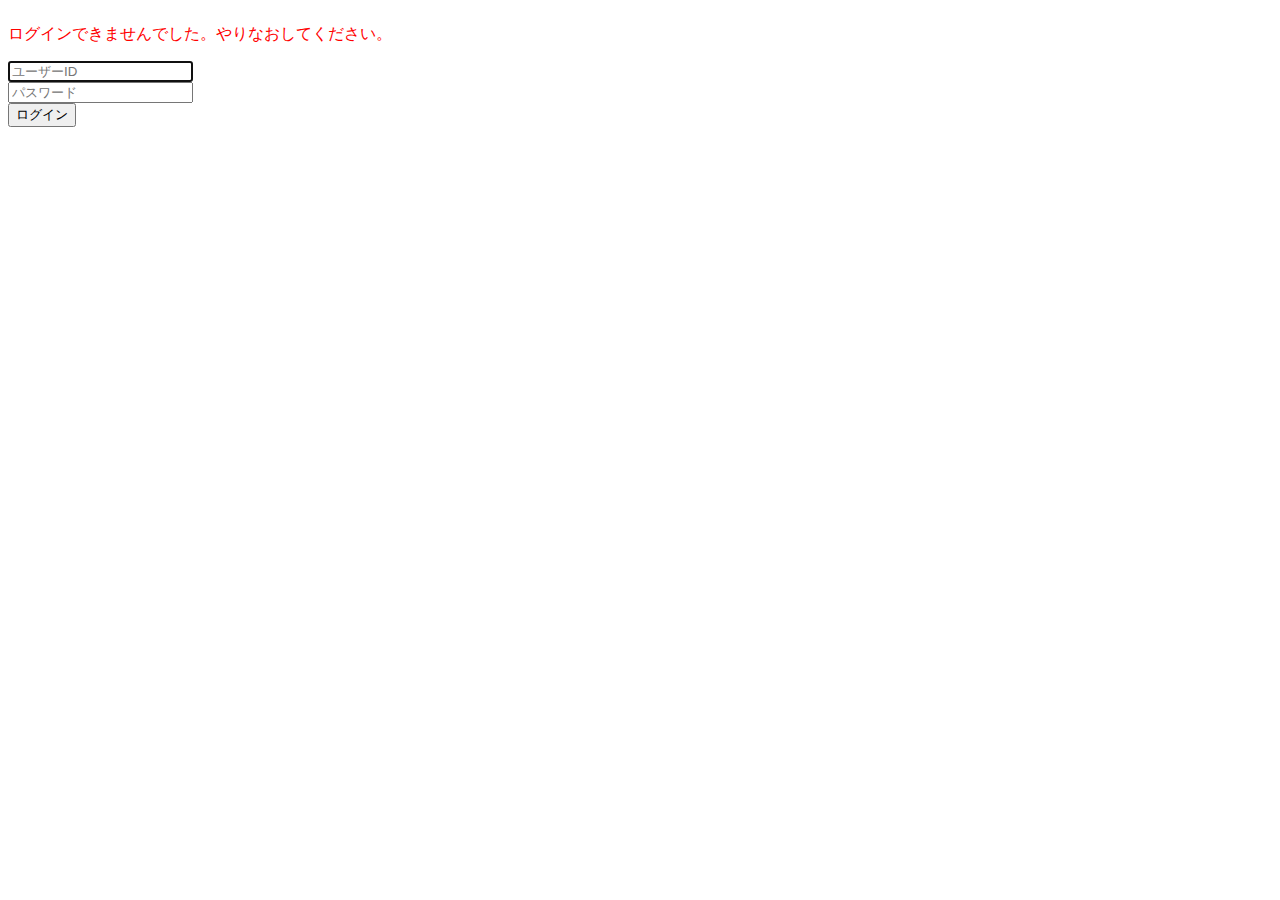
<file: target/classes/templates/login.html>
<html xmlns:th="http://www.thymeleaf.org" xmlns:sec="http://www.thymeleaf.org/thymeleaf-extras-springsecurity4">
<head>
  <meta charset="utf-8">
  <meta http-equiv="X-UA-Compatible" content="IE=edge">
  <meta name="viewport" content="width=device-width, initial-scale=1.0">
  <title>勤怠連絡システム</title>
  <link th:href="@{/css/login.css}" rel="stylesheet">
</head>
<body>
<div class="box">
	<div class="main">
		<img th:src="@{/img/logo.png}">
		<div th:if="${iserror}" style="color:red;">
        	<p>ログインできませんでした。やりなおしてください。</p>
        </div>
		<form role="form" id="login" th:action="@{/login}" method="post">
        	<input type="text" id="username" name="username" autofocus="autofocus" placeholder="ユーザーID"/>
        	<div class="mt20"></div>
        	<input type="password" id="password" name="password" placeholder="パスワード"/><br/>
        	<div class="button-area">
        		<a><button type="submit" class="mt20">ログイン</button></a>
        	</div>
		</form>
	</div>
</div>
</body>
</html>
</file>
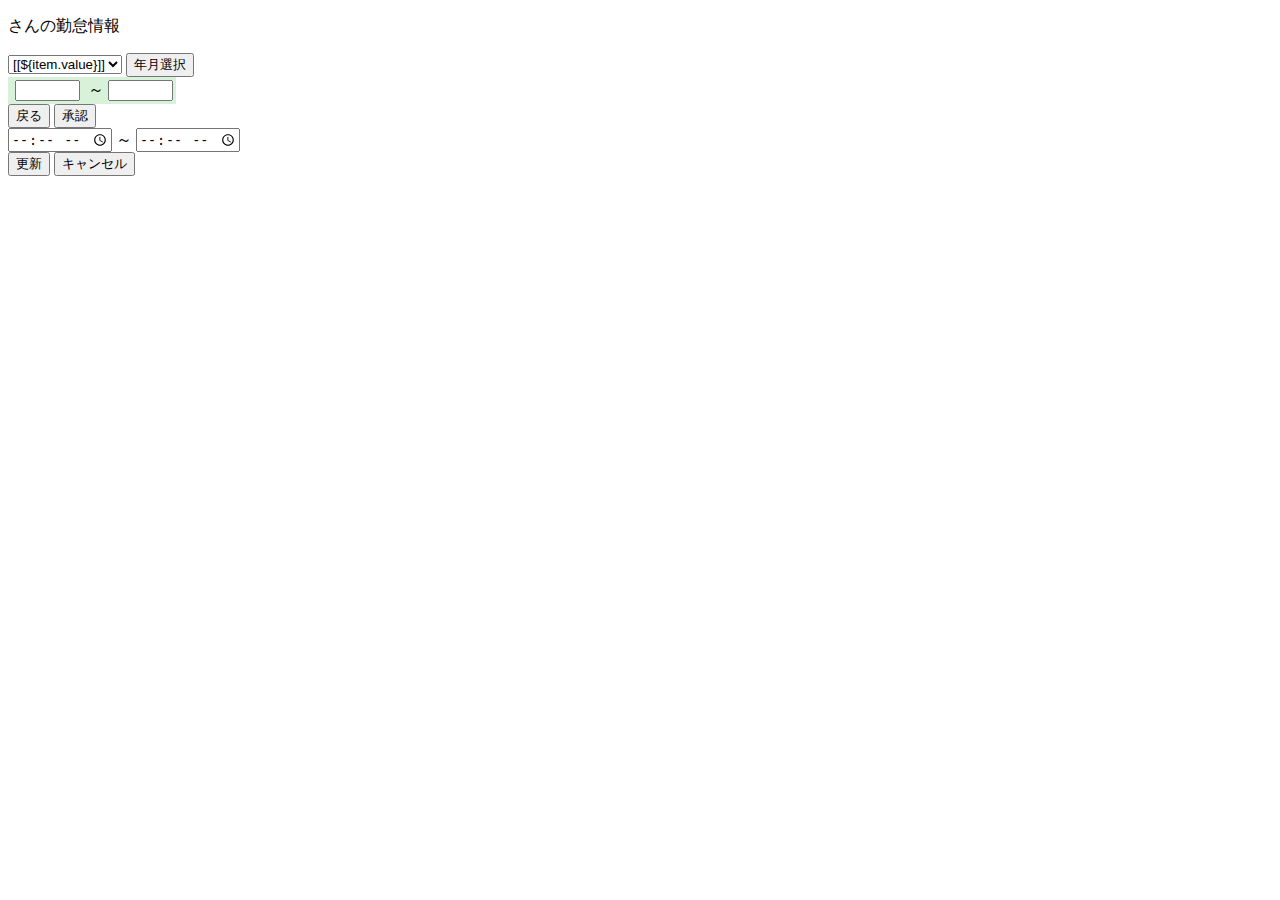
<file: target/classes/templates/timecard-input.html>
<!DOCTYPE html>
<html xmlns="http://www.w3.org/1999/xhtml" xmlns:th="http://www.thymeleaf.org"
	th:replace="~{layout/templates :: layout(~{::title},~{::body/content()})}">
  <head>
  <meta charset="utf-8" />
    <title>勤怠連絡システム</title>
  </head>
  <body>
  	<script th:src="@{../js/timecard-input.js}"></script>
    <script type="text/javascript" th:src="@{/webjars/jquery/3.2.1/jquery.min.js}"></script>
    <link th:href="@{../css/timecard-style.css}" rel="stylesheet">
	<link th:href="@{../css/modal.css}" rel="stylesheet">
	<link rel="stylesheet" th:href="@{../css/base.css}">
	<div class="main">
	<div id="modal-overlay"></div>
    <form th:action="@{/timecard-input}" method="post">
      <div th:object="${timecardInputData}">
      <p><span th:text="${timecardInputData.userName}"></span><span>さんの勤怠情報</span></p>
	  <select id="selectKintai">
	    <option th:each="item : *{selectKintaiPulldownDtoList}" th:value="${item.value}" th:selected="${item.key} == ${timecardInputData.yearMonth}">[[${item.value}]]</option>
	  </select>
      <input class="mb20" type="button" id="selectKintaiSubmit" onclick="javascript:clickKintaiSelect();" value="年月選択">
        <table class="mb10" style="background-color:#d8f2da;">
          <!-- 中身 -->
          <th:block th:each="item, stat : *{timecardInputDtoList}">
	          <tr>
	            <td th:text="|${item.hizuke}${item.youbi}|"></td>
	            <td>
	              <input type="text" size="5" style="cursor:pointer;" onclick="javascript:clickInputGozen(this.id);"
	                th:field="*{timecardInputDtoList[__${stat.index}__].gozen}" th:data-nen="${item.nen}"
	                th:data-day="${item.hizuke}" th:data-youbi="${item.youbi}" th:data-workdayid="${item.workDayId}" th:data-ymd="${item.ymd}"
	                th:disabled="${timecardInputData.approvalStatusCd eq '01'}" readonly>
	              <span>&nbsp;～</span>
	            </td>
	            <td>
	              <input type="text" size="5" style="cursor:pointer;" onclick="javascript:clickInputGogo(this.id);"
	                th:field="*{timecardInputDtoList[__${stat.index}__].gogo}"
	                th:disabled="${timecardInputData.approvalStatusCd eq '01'}" readonly>
	            </td>
	          </tr>
          </th:block>
        </table>
      </div>
    </form>
    <form id="selectKintaiForm" th:action="@{/timecard-input/init}" method="get">
    	<input type="hidden" id="sendYearMonth" name="yearMonth">
    	<input type="hidden" id="sendUserId" name="userId" th:value="${timecardInputData.userId}">
    </form>
    <th:block th:if="${#strings.isEmpty(str)}">
    <div class="mb20" sec:authorize="hasAnyRole('ROLE_APP','ROLE_ADM')">
        <form th:action="@{/timecard-input/approval}" method="post">
            <button type="button" onclick="history.back()">戻る</button>
            <input type="submit" value="承認">
            <input type="hidden" name="userId" th:value="${timecardInputData.userId}">
            <input type="hidden" name=yearMonth th:value="${timecardInputData.yearMonth}">
            <script th:src="@{../js/timecard-input.js}"></script>
        </form>
    </div>
  	 <div id="modal" class="modal">
	  <div class="modal-content">
		  <form th:action="@{/timecard-input/modal}" method="post">
			    <div class="modal-body main">
			      <div class="mt20 mb10"><span id="modalDisplayYear"></span><span id="modalDisplayDate"></span></div>
			      <div class="mb10">
			        <input type="time" id="modal_from" class="form-control margin-bottom-20"
			          th:field="${timecardInputData.modalDateFrom}"> ～
			        <input type="time" id="modal_to" class="form-control margin-bottom-20"
			          th:field="${timecardInputData.modalDateTo}">
			        <input type="hidden" id="modal_date" th:field="${timecardInputData.modalDate}">
			        <input type="hidden" id="modal_workDayId" th:field="${timecardInputData.modalWorkDayId}">
			        <input type="hidden" id="modal_userId" th:field="${timecardInputData.modalUserId}">
			      </div>
			      <div class="mb20">
			        <input type="submit" value="更新">
			        <input type="button" id="closeBtn" value="キャンセル" onclick="javascript:closeModai();">
			      </div>
			    </div>
			</form>
		</div>
	</div>
	</div>
  </body>
</html>
</file>
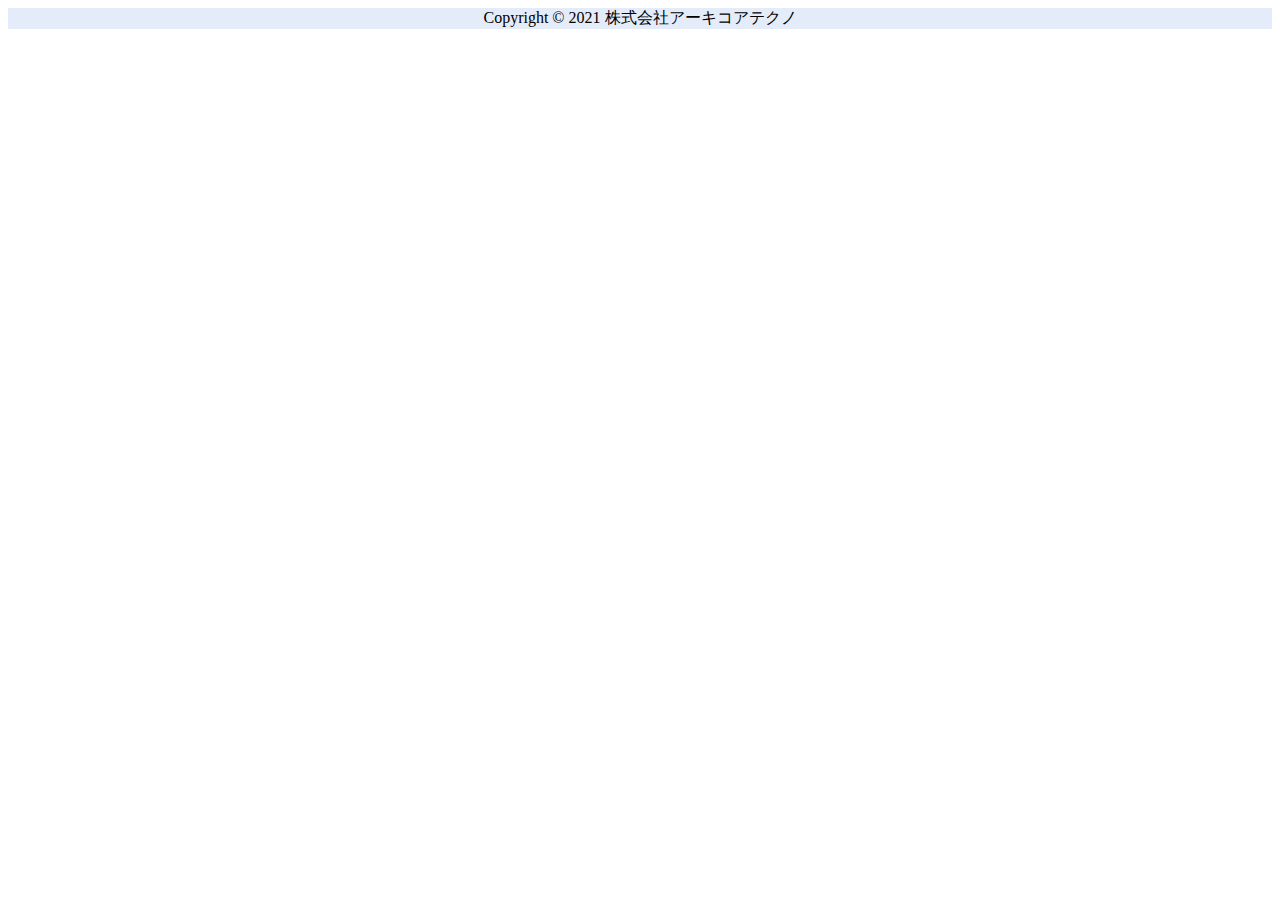
<file: target/classes/templates/layout/footer.html>
<!DOCTYPE html>
<html xmlns:th="http://www.thymeleaf.org">
<head>
<title>footer</title>
</head>
<body>
    <div th:fragment="footer" th:remove="tag">
        <div style="text-align: center; background: #e5eCf9;">Copyright &copy; 2021 株式会社アーキコアテクノ</div>
    </div>
</body>
</html>
</file>
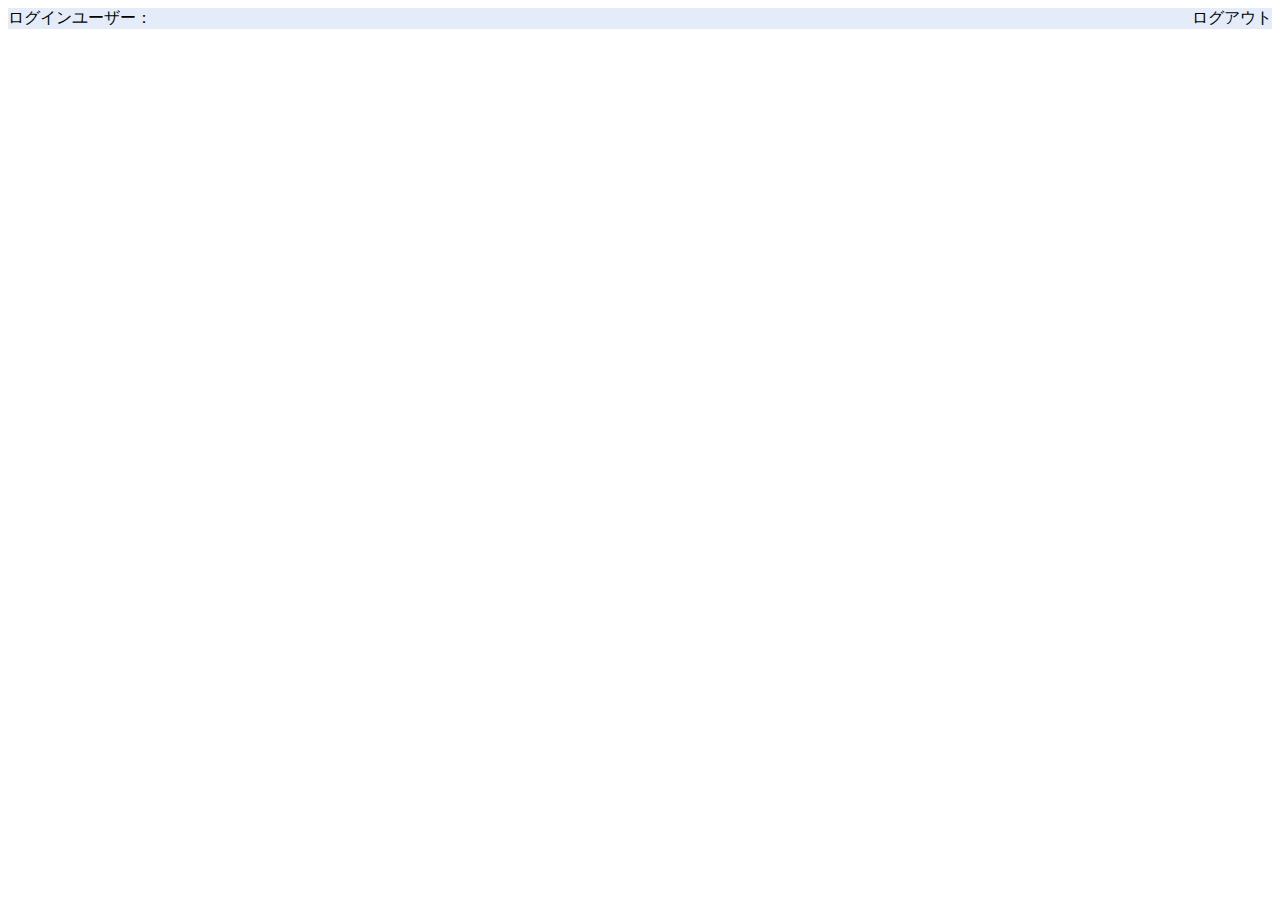
<file: target/classes/templates/layout/header.html>
<!DOCTYPE html>
<html xmlns:th="http://www.thymeleaf.org">
<head>
<title>header</title>
</head>
<body>
    <!--/* (1) */-->
    <div th:fragment="header" th:remove="tag">
        <div style="text-align: left; background: #e5eCf9;">ログインユーザー：<span sec:authentication="principal.username"></span><a style="float: right" th:href="@{/logout}">ログアウト</a></div>
    </div>
</body>
</html>
</file>
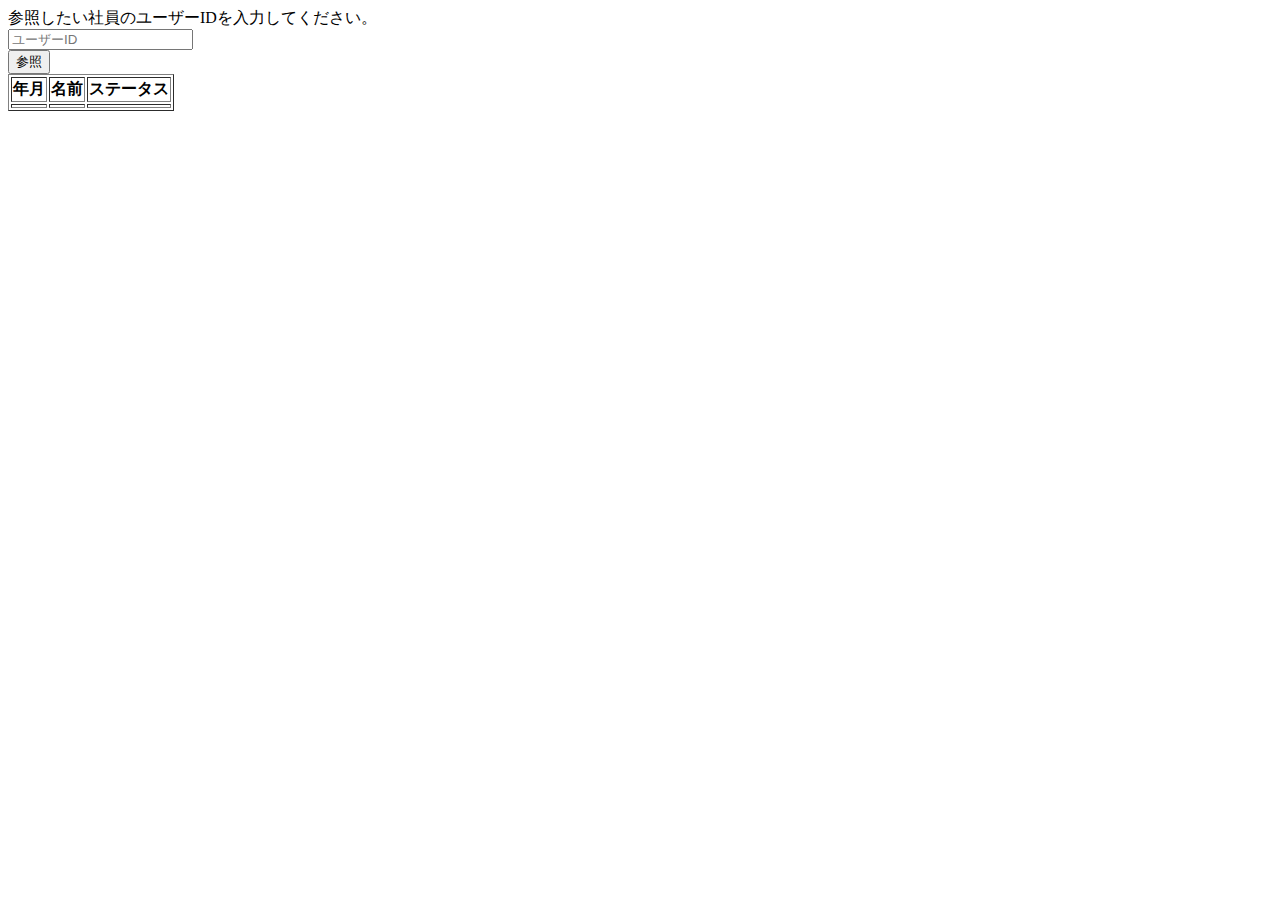
<file: target/classes/templates/manage/manage.html>
<!DOCTYPE html>
<html xmlns:th="http://www.thymeleaf.org"
	th:replace="~{layout/templates :: layout(~{::title},~{::body/content()})}">
    <head>
        <meta charset="UTF-8">
        <title>勤怠連絡システム</title>
    </head>
    <body>
    <link th:href="@{../css/manage.css}" rel="stylesheet">
    <div class="main">
    <div class="mt20 mb10">参照したい社員のユーザーIDを入力してください。</div>
        <form th:action="@{/timecard-input/init}" method=get>
            <div class="searchpanel">
                <div class="searchpanel-contents">
                    <input type="text" name="userId" placeholder="ユーザーID" />
                </div>
                <div class="searchpanel-contents mb20 t-align-c">
                    <button class="mt20" type="submit">参照</button>
                </div>
            </div>
        </form>
        <th:block th:if="${searchResultList}">
            <table border="1">
                <tr>
                    <th>年月</th>
                    <th>名前</th>
                    <th>ステータス</th>
                </tr>
                <tr th:each="searchResult : ${searchResultList}">
                    <td th:text="${searchResult.yearMonthStr}"></td>
                    <td th:text="${searchResult.userName}"></td>
                    <td th:text="${searchResult.statusName}"></td>
                </tr>
            </table>
        </th:block>
    </div>
    </body>
</html>
</file>
